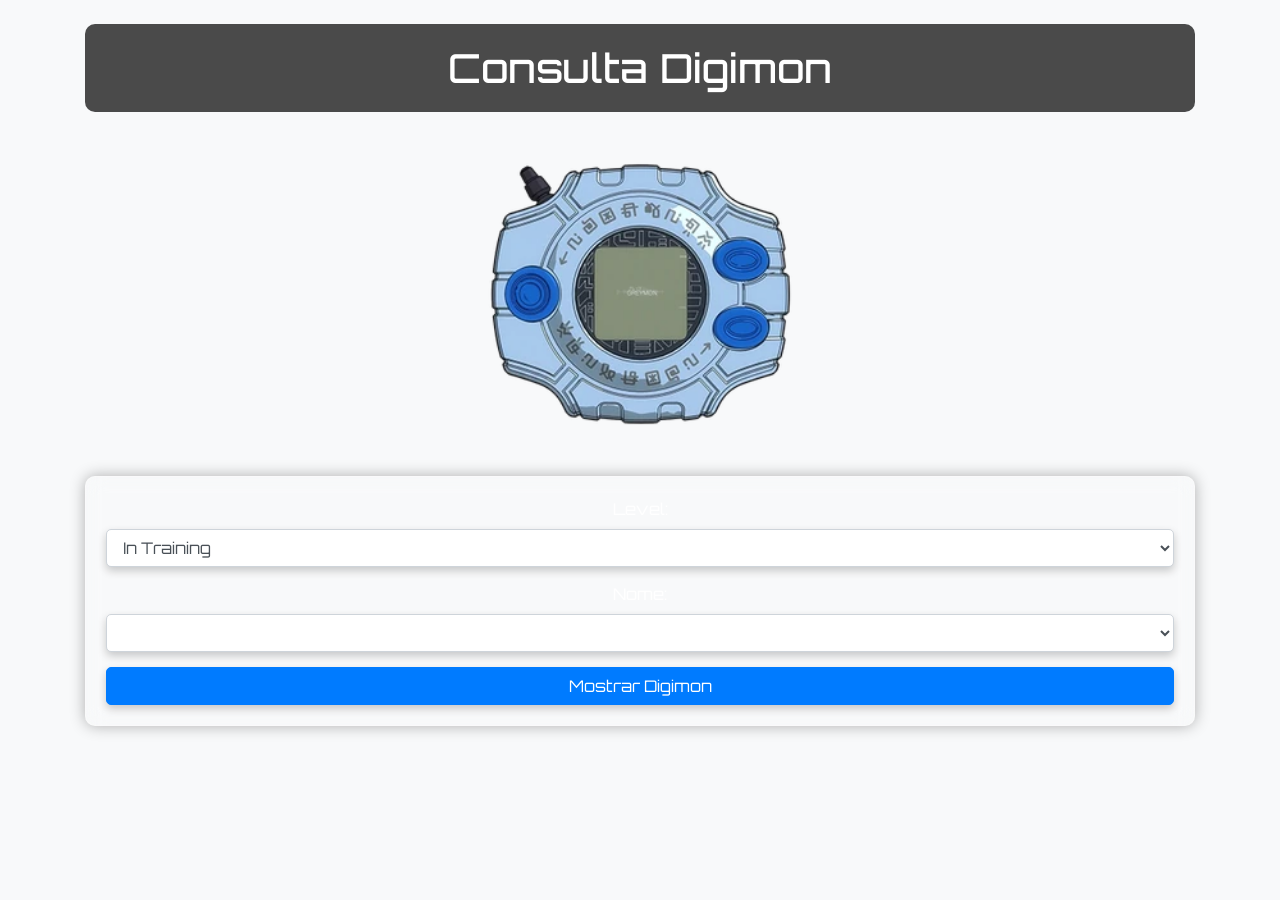
<file: index.html>
<!DOCTYPE html>
<html lang="en">
<head>
    <meta charset="UTF-8">
    <meta name="viewport" content="width=device-width, initial-scale=1.0">
    <title>Consulta Digimon</title>
    <link rel="stylesheet" href="https://stackpath.bootstrapcdn.com/bootstrap/4.5.2/css/bootstrap.min.css">
    <link rel="stylesheet" href="style.css">
</head>
<body>
    <div class="container text-center">
        <h1 class="text-center my-4">Consulta Digimon</h1>
        <div class="digivice-container">
            <img id="sideImage" src="img/Digivice_tri.webp" alt="Descrição da imagem" class="img-fluid">
            <div id="digimonInfo" class="digimon-info"></div>
        </div>
        <form id="digimonForm" aria-labelledby="formTitle" class="mb-4">
            <div class="form-group">
                <label for="level">Level:</label>
                <select id="level" class="form-control" onchange="nomesPopularesDigimon()" aria-required="true">
                    <option value="In Training">In Training</option>
                    <option value="Rookie">Rookie</option>
                    <option value="Champion">Champion</option>
                    <option value="Ultimate">Ultimate</option>
                    <option value="Mega">Mega</option>
                </select>
            </div>
            <div class="form-group">
                <label for="name">Nome:</label>
                <select id="name" class="form-control" aria-required="true"></select>
            </div>
            <button type="button" class="btn btn-primary btn-block" onclick="pegarDigimon()">Mostrar Digimon</button>
        </form>
        <div id="loading" class="text-center" style="display: none;">
          <div class="spinner-border text-primary" role="status">
              <span class="sr-only">Carregando...</span>
          </div>
      </div>
    </div>
    <script src="app.js"></script>
</body>
</html>
</file>
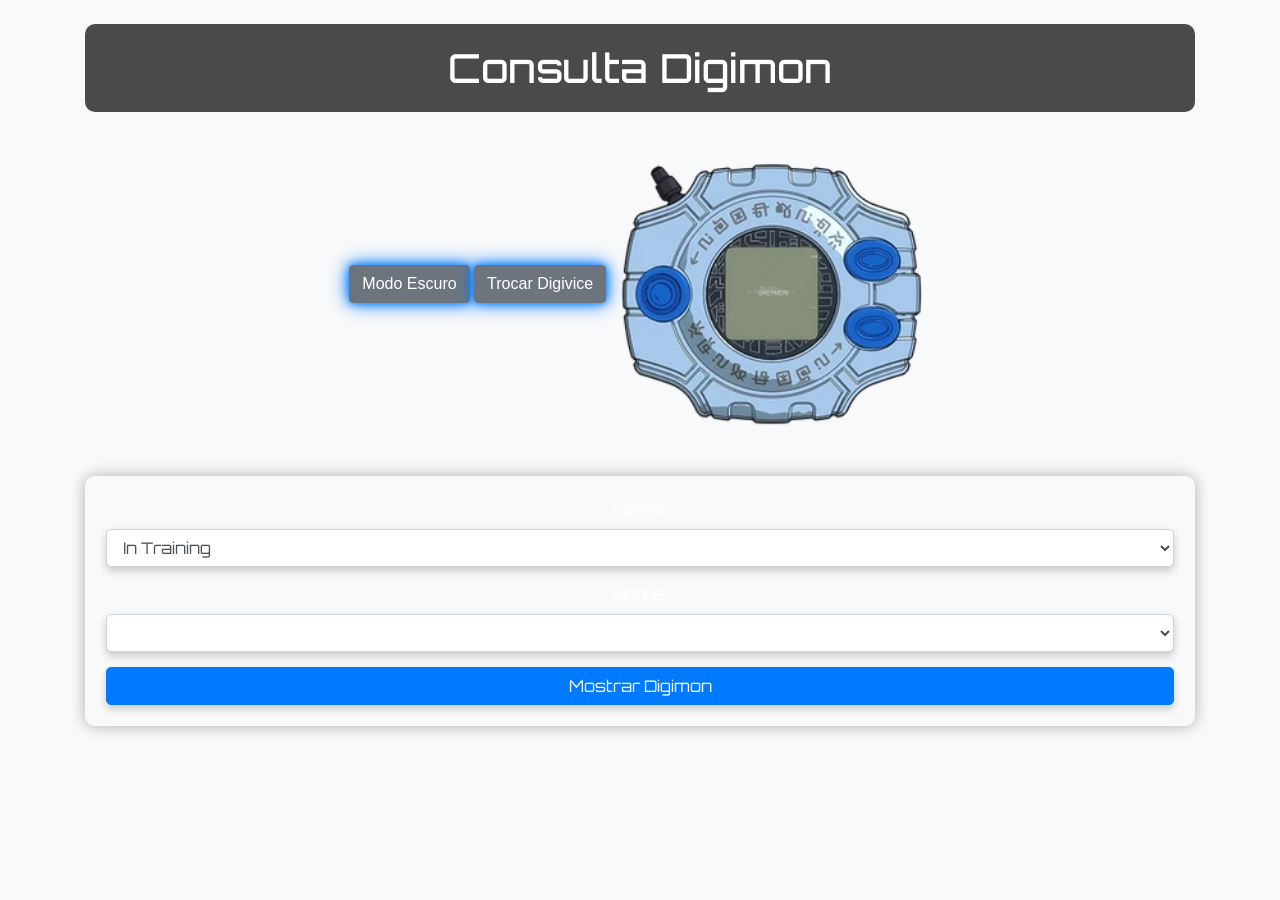
<file: templates/index.html>
<!DOCTYPE html>
<html lang="en">
<head>
    <meta charset="UTF-8">
    <meta name="viewport" content="width=device-width, initial-scale=1.0">
    <title>Consulta Digimon</title>
    <link rel="stylesheet" href="https://stackpath.bootstrapcdn.com/bootstrap/4.5.2/css/bootstrap.min.css">
    <link rel="stylesheet" href="../static/css/style.css">
</head>
<body>
    <div class="container text-center">
        <h1 class="text-center my-4">Consulta Digimon</h1>
        <button id="toggleDarkMode" class="btn btn-secondary mb-4" onclick="toggleDarkMode()">Modo Escuro</button>
        <button id="toggleDigivice" class="btn btn-secondary mb-4" onclick="toggleDigivice()">Trocar Digivice</button>
        <div class="digivice-container">
            <img id="sideImage" src="../static/img/Digivice_tri.webp" alt="Descrição da imagem" class="img-fluid">
            <div id="digimonInfo" class="digimon-info"></div>
        </div>
        <form id="digimonForm" aria-labelledby="formTitle" class="mb-4">
            <div class="form-group">
                <label for="level">Level:</label>
                <select id="level" class="form-control" onchange="nomesPopularesDigimon()" aria-required="true">
                    <option value="In Training">In Training</option>
                    <option value="Rookie">Rookie</option>
                    <option value="Champion">Champion</option>
                    <option value="Ultimate">Ultimate</option>
                    <option value="Mega">Mega</option>
                </select>
            </div>
            <div class="form-group">
                <label for="name">Nome:</label>
                <select id="name" class="form-control" aria-required="true"></select>
            </div>
            <button type="button" class="btn btn-primary btn-block" onclick="pegarDigimon()">Mostrar Digimon</button>
        </form>
        <div id="loading" class="text-center" style="display: none;">
          <div class="spinner-border text-primary" role="status">
              <span class="sr-only">Carregando...</span>
          </div>
      </div>
      <audio id="digiviceSound" src="../static/sounds/digivice-sound.mp3" preload="auto"></audio>
    <div id="response" class="mt-4"></div>
    </div>
    <script src="../static/js/app.js"></script>
</body>
</html>
</file>
<file: style.css>
@import url('https://fonts.googleapis.com/css2?family=Orbitron:wght@400;700&display=swap'); /* Fonte futurista */
@import url('https://fonts.googleapis.com/css2?family=VT323&display=swap'); /* Fonte tipo LCD */

body {
    font-family: Arial, sans-serif;
    background-color: #f8f9fa; /* Adicione uma cor de fundo alternativa, se desejar */
    background-size: cover;
    background-position: center;
    color: #000; /* Alterar a cor do texto para preto para melhor contraste */
    margin: 0;
    padding: 0;
}

h1 {
    font-family: 'Orbitron', sans-serif; /* Fonte futurista */
    background-color: rgba(0, 0, 0, 0.7);
    padding: 20px;
    border-radius: 10px;
    color: #fff; /* Manter o texto do título em branco para contraste */
}

.digivice-container {
    position: relative;
    display: inline-block;
    margin-bottom: 20px;
    width: 100%; /* Certifique-se de que o contêiner pode crescer */
    max-width: 320px; /* Ajuste conforme necessário */
}

#sideImage {
    width: 100%;
    height: auto;
}

@keyframes vibrate {
    0% { transform: rotate(0deg); }
    25% { transform: rotate(1deg); }
    50% { transform: rotate(0deg); }
    75% { transform: rotate(-1deg); }
    100% { transform: rotate(0deg); }
}

#sideImage.animate {
    animation: vibrate 0.2s ease-in-out 3;
}

.digimon-info {
    position: absolute;
    top: 49%; /* Ajuste este valor para mover o texto e a imagem para cima ou para baixo */
    left: 50%;
    transform: translate(-50%, -50%);
    width: 93px; /* Largura do visor */
    height: 93px; /* Altura do visor */
    text-align: center; /* Centralizar o texto */
    font-family: 'VT323', monospace; /* Fonte tipo LCD */
    color: #00ff00; /* Cor verde para imitar visor digital */
}

.animate {
    animation: growIn 1s ease-in-out forwards; /* Animação de entrada */
}

@keyframes growIn {
    from {
        opacity: 0;
        transform: translate(-50%, -50%) scale(0);
    }
    to {
        opacity: 1;
        transform: translate(-50%, -50%) scale(1);
    }
}

#digimonForm {
    background: rgba(255, 255, 255, 0.1);
    backdrop-filter: blur(10px);
    border: 1px solid rgba(255, 255, 255, 0.2);
    box-shadow: 0 0 15px rgba(0, 0, 0, 0.3);
    border-radius: 10px;
    padding: 20px;
}

#digimonForm .form-group {
    margin-bottom: 15px;
}

#digimonForm label {
    font-family: 'Orbitron', sans-serif; /* Fonte futurista */
    color: #fff;
}

#digimonForm select,
#digimonForm button {
    font-family: 'Orbitron', sans-serif; /* Fonte futurista */
    border-radius: 5px; /* Bordas arredondadas */
    box-shadow: 0 4px 8px rgba(0, 0, 0, 0.2); /* Sombra suave */
}

#digimonForm button {
    background-color: #007bff;
    color: #fff;
    transition: background-color 0.3s, box-shadow 0.3s; /* Transição suave */
}

#digimonForm button:hover {
    background-color: #0056b3;
    box-shadow: 0 6px 12px rgba(0, 0, 0, 0.3); /* Efeito de brilho */
}

#digimonInfo img {
    width: 100%;
    height: auto;
    border-radius: 5px;
    box-shadow: 0 0 10px rgba(0, 0, 0, 0.5);
}

#loading {
    font-size: 1.2em;
    color: #fff;
}
</file>
<file: static/css/style.css>
@import url('https://fonts.googleapis.com/css2?family=Orbitron:wght@400;700&display=swap'); /* Fonte futurista */
@import url('https://fonts.googleapis.com/css2?family=VT323&display=swap'); /* Fonte tipo LCD */

body {
    font-family: Arial, sans-serif;
    background-color: #f8f9fa; /* Adicione uma cor de fundo alternativa, se desejar */
    background-size: cover;
    background-position: center;
    color: #000; /* Alterar a cor do texto para preto para melhor contraste */
    margin: 0;
    padding: 0;
}

body.dark-mode {
    background-color: #121212;
    color: #ffffff;
}

h1 {
    font-family: 'Orbitron', sans-serif; /* Fonte futurista */
    background-color: rgba(0, 0, 0, 0.7);
    padding: 20px;
    border-radius: 10px;
    color: #fff; /* Manter o texto do título em branco para contraste */
}

body.dark-mode h1 {
    background-color: rgba(255, 255, 255, 0.1);
}

.digivice-container {
    position: relative;
    display: inline-block;
    margin-bottom: 20px;
    width: 100%; /* Certifique-se de que o contêiner pode crescer */
    max-width: 320px; /* Ajuste conforme necessário */
}

#sideImage {
    width: 100%;
    height: auto;
}

@keyframes vibrate {
    0% { transform: rotate(0deg); }
    25% { transform: rotate(1deg); }
    50% { transform: rotate(0deg); }
    75% { transform: rotate(-1deg); }
    100% { transform: rotate(0deg); }
}

#sideImage.animate {
    animation: vibrate 0.2s ease-in-out 3;
}

.digimon-info {
    position: absolute;
    top: 49%; /* Ajuste este valor para mover o texto e a imagem para cima ou para baixo */
    left: 50%;
    transform: translate(-50%, -50%);
    width: 93px; /* Largura do visor */
    height: 93px; /* Altura do visor */
    text-align: center; /* Centralizar o texto */
    font-family: 'VT323', monospace; /* Fonte tipo LCD */
    color: #00ff00; /* Cor verde para imitar visor digital */
}

body.dark-mode .digimon-info {
    color: #00ff00; /* Cor verde para imitar visor digital */
}

.animate {
    animation: growIn 1s ease-in-out forwards; /* Animação de entrada */
}

@keyframes growIn {
    from {
        opacity: 0;
        transform: translate(-50%, -50%) scale(0);
    }
    to {
        opacity: 1;
        transform: translate(-50%, -50%) scale(1);
    }
}

#digimonForm {
    background: rgba(255, 255, 255, 0.1);
    backdrop-filter: blur(10px);
    border: 1px solid rgba(255, 255, 255, 0.2);
    box-shadow: 0 0 15px rgba(0, 0, 0, 0.3);
    border-radius: 10px;
    padding: 20px;
}

body.dark-mode #digimonForm {
    background: rgba(255, 255, 255, 0.1);
    border: 1px solid rgba(255, 255, 255, 0.2);
}

#digimonForm .form-group {
    margin-bottom: 15px;
}

#digimonForm label {
    font-family: 'Orbitron', sans-serif; /* Fonte futurista */
    color: #fff;
}

body.dark-mode #digimonForm label {
    color: #fff;
}

#digimonForm select,
#digimonForm button {
    font-family: 'Orbitron', sans-serif; /* Fonte futurista */
    border-radius: 5px; /* Bordas arredondadas */
    box-shadow: 0 4px 8px rgba(0, 0, 0, 0.2); /* Sombra suave */
}

#digimonForm button {
    background-color: #007bff;
    color: #fff;
    transition: background-color 0.3s, box-shadow 0.3s; /* Transição suave */
}

#digimonForm button:hover {
    background-color: #0056b3;
    box-shadow: 0 6px 12px rgba(0, 0, 0, 0.3); /* Efeito de brilho */
}

#digimonInfo img {
    width: 100%;
    height: auto;
    border-radius: 5px;
    box-shadow: 0 0 10px rgba(0, 0, 0, 0.5);
}

#loading {
    font-size: 1.2em;
    color: #fff;
}

body.dark-mode #loading {
    color: #fff;
}

.btn {
    box-shadow: 0 0 10px #007bff, 0 0 20px #007bff;
    animation: pulse 2s infinite;
}

@keyframes pulse {
    0% { box-shadow: 0 0 10px #007bff; }
    50% { box-shadow: 0 0 20px #007bff; }
    100% { box-shadow: 0 0 10px #007bff; }
}
</file>
